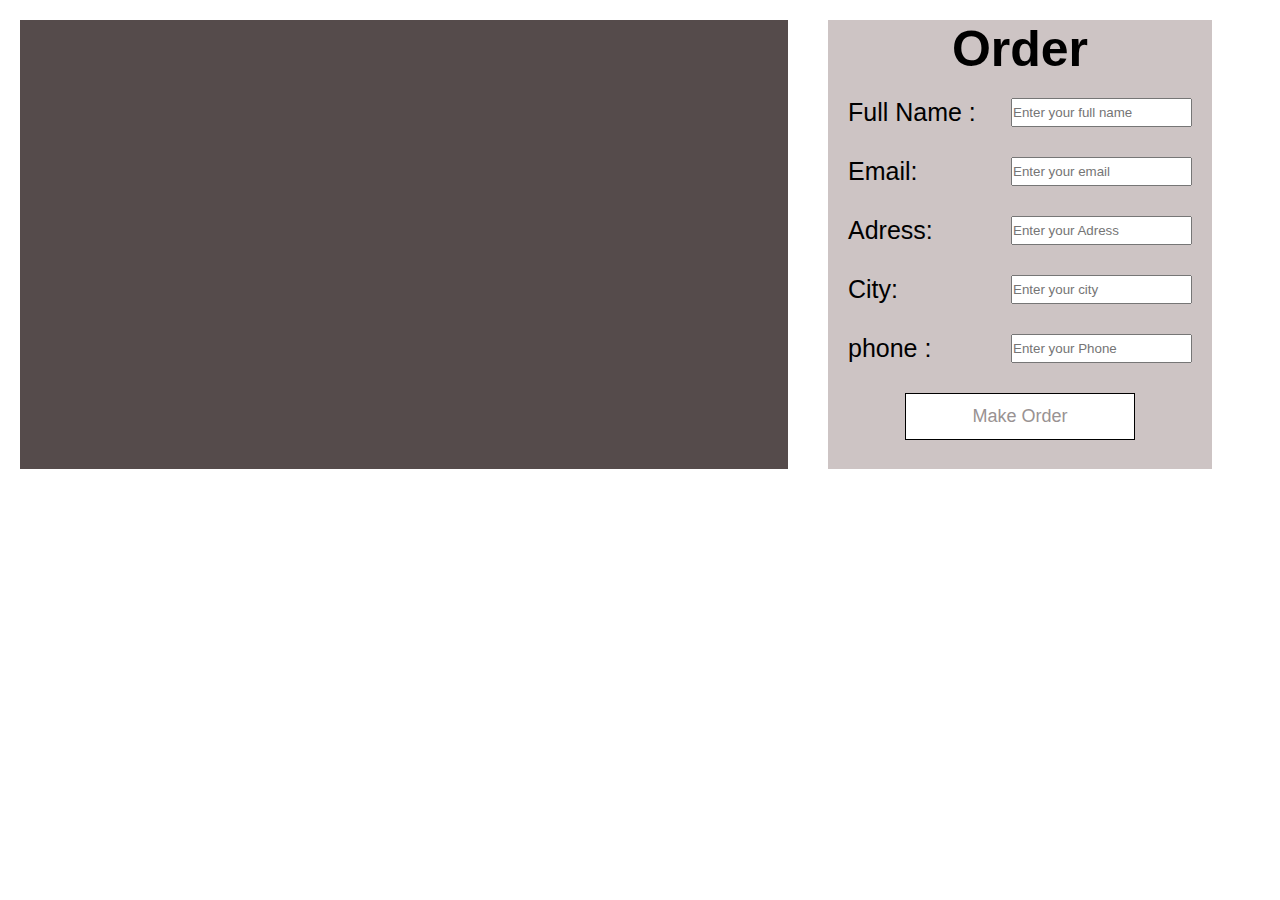
<file: cartProducts.html>
<!DOCTYPE html>
<html lang="en">
<head>
    <meta charset="UTF-8">
    <meta name="viewport" content="width=device-width, initial-scale=1.0">
    <link rel="stylesheet" href="https://cdnjs.cloudflare.com/ajax/libs/font-awesome/4.7.0/css/font-awesome.min.css">
    <title>Cart products</title>
</head>
<style>
    /* stary products_foley_work*/
*{
    margin: 0;
    padding: 0;
    box-sizing: border-box;
}
body{
    font-family: "Oswald",sans-serif;
}
.home{
    position: relative;
    display: flex;
}
.fo{
    position: -webkit-sticky;
    position: sticky;
    top: 0;
    width: 30%;
    height: 449px;
    margin: 20px;
    background: #cdc4c4;
    display: block;
}
.container{
    margin: 20px;
    padding: 20px;
    background-color: #554b4b;
    width: 60%;
    display: block;
    position: relative;
}
#total{
    position: relative;
    width: 100%;
    margin: 10px;
    display: none;
    background: #407d93;
    bottom: 0px;
    right: 0px;
}
.totalprice{
    position: relative;
    display: inline;
    margin-right: 20px;
    margin-bottom: 10PX;

}
.products{
    position: relative;
    max-width: 100%;
    margin: 10px;
}
.product_item{
    position: relative;
    display: flex;
    gap: 10px; 
    border: 1px solid #aa9e9e;
    margin-bottom: 15px;
    height: 150px;
}
.product_item-desc{
    margin: auto;
    text-align: left;
    max-width: 250px;
}
.product_item-image{
    width: 25%;
    margin-right:10px ;
}
.product_item-actions .add-to-cart{
    display: block;
    margin-left: auto;
    background-color:red;
    color: #fff;
    padding: 10px 20px;
    font-size: 14px;
    cursor: pointer;

}
.product_item-actions{
    flex: 1;
    text-align: right;
    display: flex;
    flex-direction: column;
    justify-content: space-evenly;
    align-items: center;
}
.element{
    justify-content: space-between;
    display: flex;
    padding: 10px;
    margin: 10px;
    max-height: 130px;
    font-size: 25px;
}
#btn {
    border: 1px solid black;
    outline: 0;
    margin: 10px;
    padding: 12px;
    color: rgb(153, 146, 146);
    background-color:white;
    text-align: center;
    cursor: pointer;
    width: 60%;
    font-size: 18px;
    }
    
    #btn:hover {
    opacity: 0.7;
    background-color: rgb(249, 249, 172);
    }

/* stary products_foley_work*/
</style>
<body>
       <!-- start products -->
       <section class="home">
        <div class="container">
            <div class="products">
            </div>
            <div class="total">
                <h2 class="totalprice"></h2>
            </div> 
        </div>
        <div class="fo">
            <h1 style="text-align: center;font-size: 50px;"> Order </h1>
            <div>
                <form id="registration-form" action="thanks.html" >

                    <div class="element">
                        <label for="name">Full Name :</label>
                        <input type="text" id="name" name="name" placeholder="Enter your full name" required>
                    </div>
                    <div class="element">
                        <label for="email">Email:</label>
                        <input type="email" id="email" name="email" placeholder="Enter your email" required>
                    </div>
                    <div class="element">
                        <label for="Adress">Adress: </label>
                        <input type="text" id="Adress" name="Adress" placeholder="Enter your Adress" required>
                    </div>
    
                    <div class="element">
                        <label for="city">City:</label>
                        <input type="text" id="city" name="city" placeholder="Enter your city" required>
                    </div>
                    <div class="element">
                        <label for="Phone">phone :</label>
                        <input type="text" id="Phone" name="Phone" placeholder="Enter your Phone" required>
                    </div>
                    <div style="display: flex;justify-content: center;">
                        <input type="submit" id="btn" value="Make Order">
                    </div> 
                </form>
            </div>
        </div>     
        

    </section>
    <!-- end products -->
    <script src="./cartPtoducts.js">

    </script>
</body>
</html>
</file>
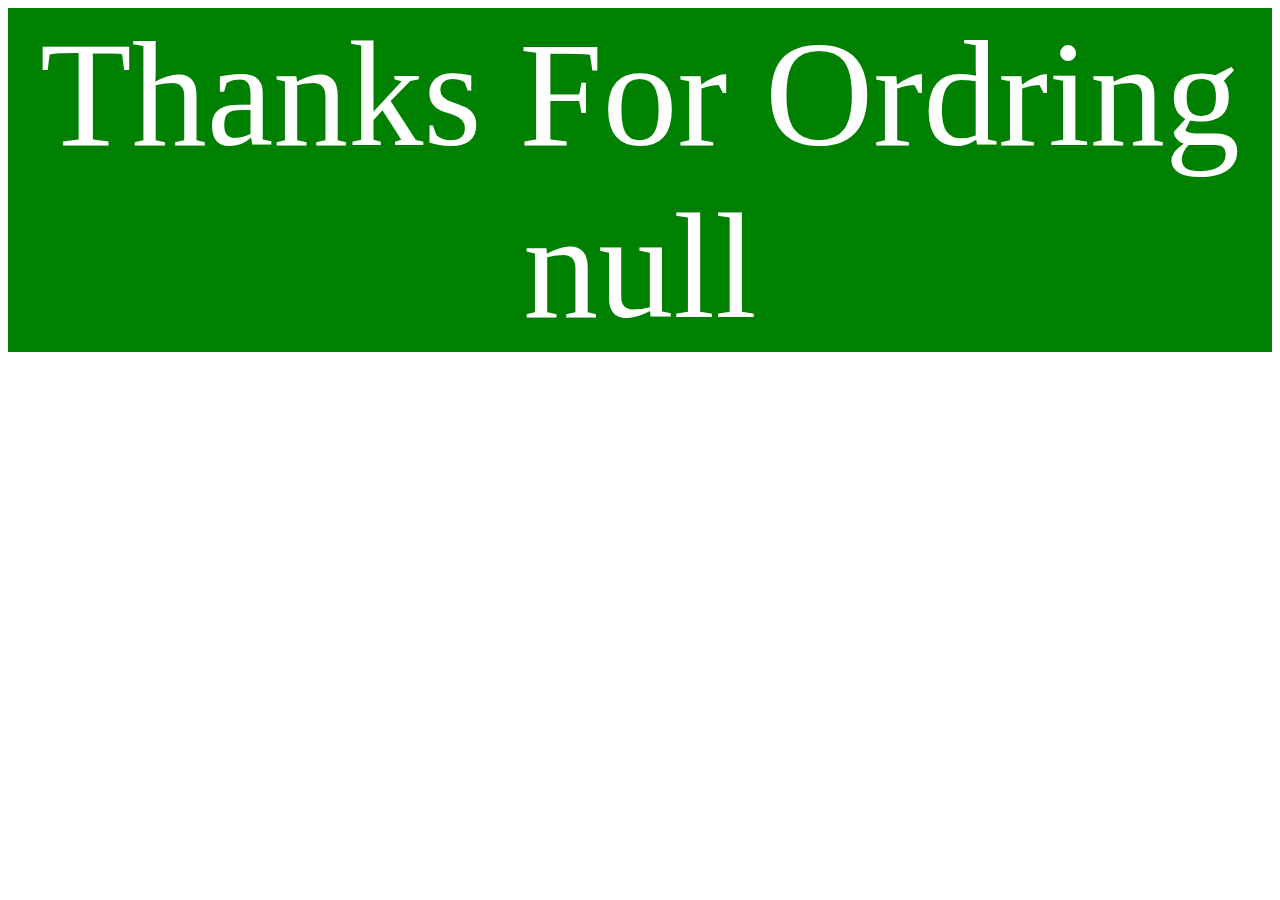
<file: thanks.html>
<!DOCTYPE html>
<html lang="en">
<head>
    <meta charset="UTF-8">
    <meta name="viewport" content="width=device-width, initial-scale=1.0">
    <title>submite page</title>
</head>
<style>
    #user{
        margin: auto;
        padding: auto;
        text-align: center;
        font-size: 150px;
        background-color: green;
        color: white;
    }
</style>
<body>
    <p id="user"></p>
    <script>
        let massage=document.getElementById('user');
		urlParams = new URLSearchParams(window.location.search);
		name = urlParams.get('name');
        massage.innerHTML=' Thanks For Ordring  ' +name + '';
	</script>
    
</body>
</html>
</file>
